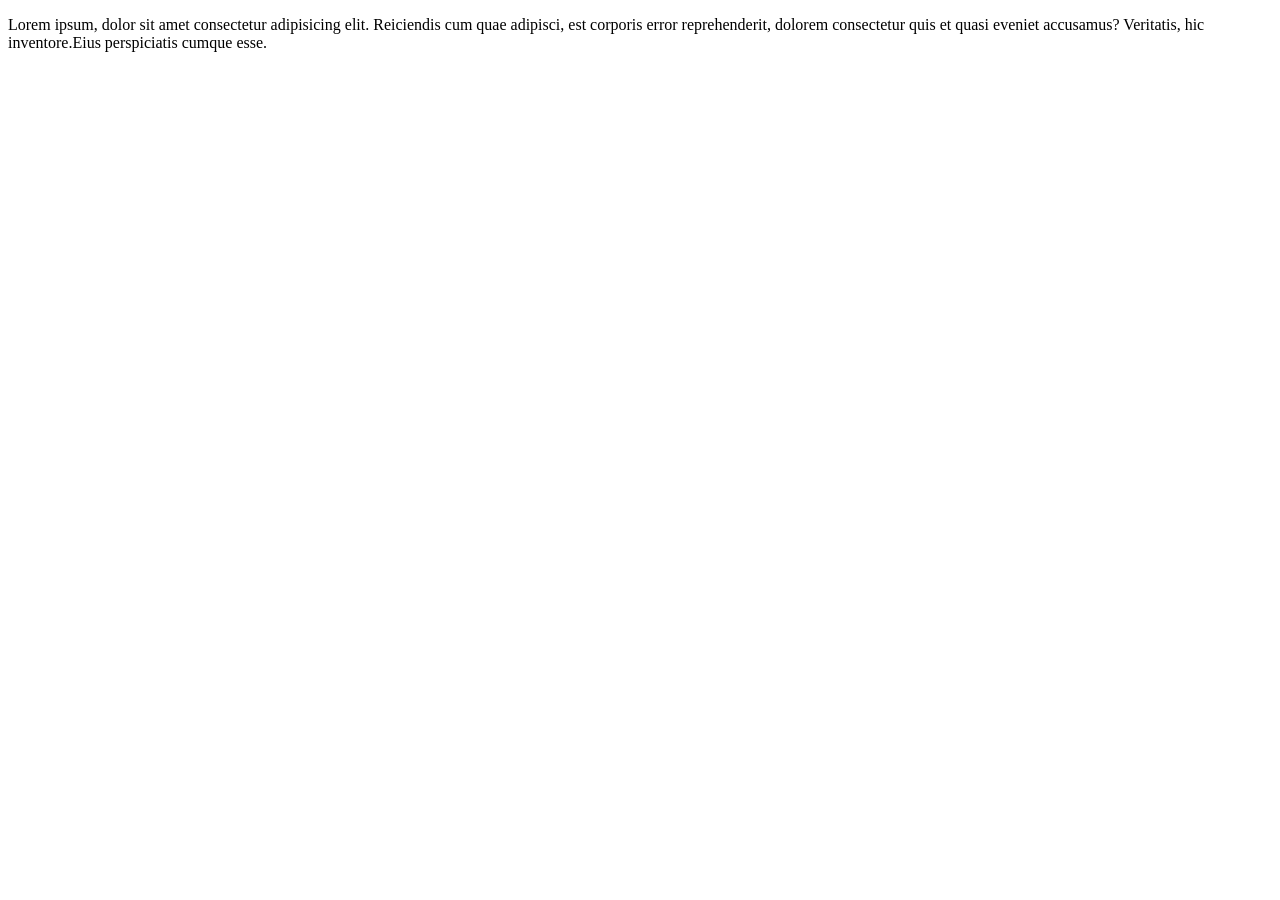
<file: index.html>
<!DOCTYPE html>
<html lang="en">
<head>
    <meta charset="UTF-8">
    <meta name="viewport" content="width=device-width, initial-scale=1.0">
    <title>pagina curos</title>
</head>
<body>
    <p>Lorem ipsum, dolor sit amet consectetur adipisicing elit. Reiciendis cum quae adipisci, est corporis error reprehenderit, dolorem consectetur quis et quasi eveniet accusamus? Veritatis, hic inventore.Eius perspiciatis cumque esse.</p>
    <script src="main.js"></script>
</body>
</html>
</file>
